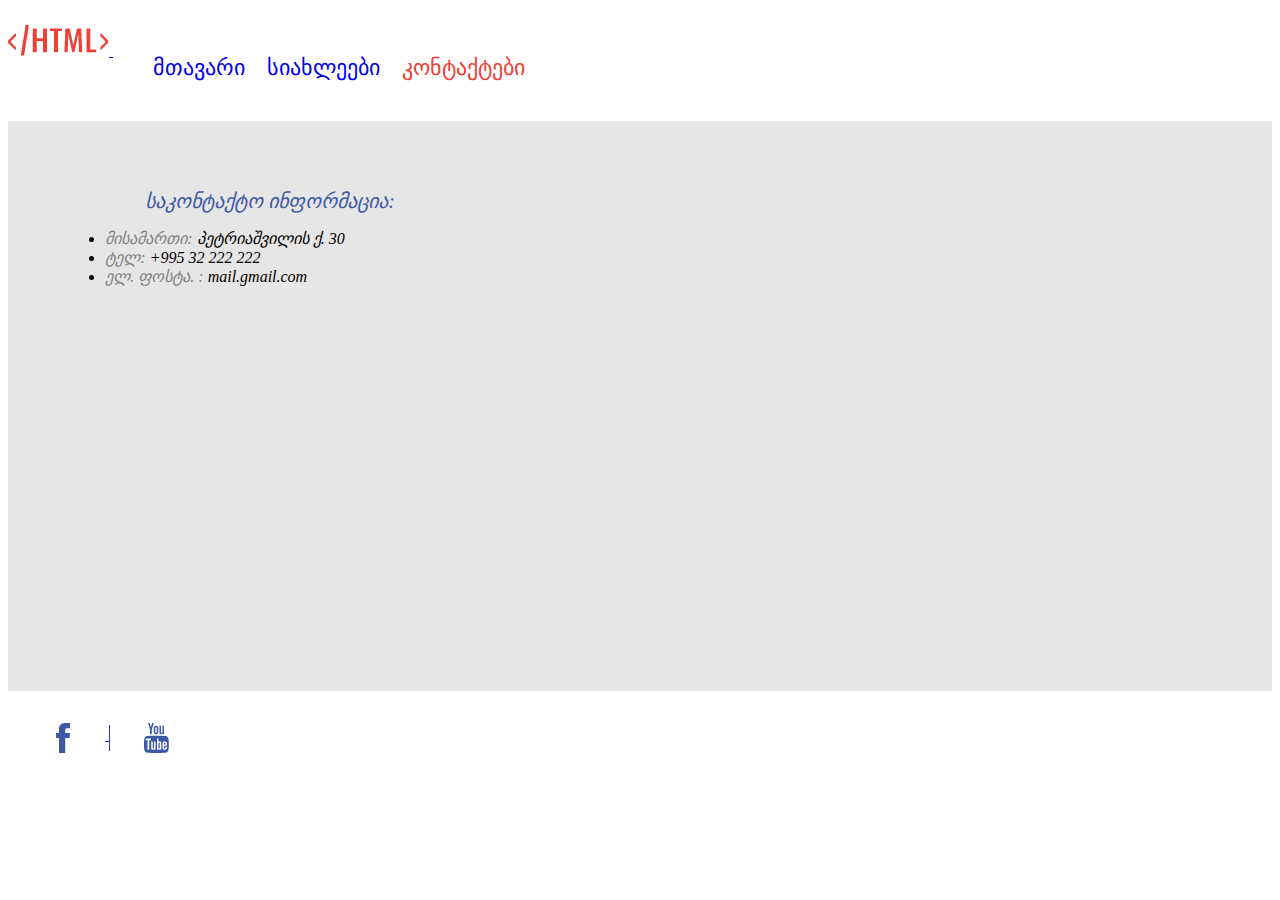
<file: contact.html>
<!DOCTYPE html>
<html>
<head>
	<title> Contact Us </title>
	<link rel="stylesheet" type="text/css" hre="css/reset.css" />
    <link rel="stylesheet" type="text/css" href="css/style.css" />
</head>
<body>
	 <header>
    	<a cslass="contactlogo inlineblock middle" href="index.html"> <img src="images/logo.png" alt="logo"/> 
        </a>
        <nav class="contactnavigation inlineblock middle">
        	 <ul>
        	 	<li class="nav-li-main inlineblock"> 
                    <a class="nav-a" href="index.html"> მთავარი </a>
        	 	  </li>
        	 	<li class="nav-li-main inlineblock"> 
                    <a class="nav-a" href="news.html"> სიახლეები </a>  
        	 	</li>
        	 	<li class="nav-li-contact inlineblock"> 
        	 		<a class="nav-a active" href="contact.html"> კონტაქტები </a>
        	 	</li>
        	 </ul>
        </nav>
    </header>
    <section class="contactsection">
        <div class="contact"> 
            <address>
                <ul> 
                    <span class="info"> საკონტაქტო ინფორმაცია: </span>
                </ul>
                <li>
                     <span class="contactinfo">
                     მისამართი:
                    </span>
                     <span class="contactinfovalue"> პეტრიაშვილის ქ. 30 
                     </span>
                </li>
                <li>
                    <span class="contactinfo">
                        ტელ: 
                    </span>
                    <span class="contactinfovalue">
                        +995 32 222 222
                    </span>
                </li>
                <li>
                    <span class="contactinfo"> 
                        ელ. ფოსტა. : 
                    </span>
                    <span class="contactinfovalue"> mail.gmail.com 
                    </span>
                </li>
            </address>
        </div>
        <div class="map">
            <iframe src="https://www.google.com/maps/embed?pb=!1m18!1m12!1m3!1d2978.702109038411!2d44.77756971543561!3d41.705366079236256!2m3!1f0!2f0!3f0!3m2!1i1024!2i768!4f13.1!3m3!1m2!1s0x40440cce3132594f%3A0x10da8e267de58bf9!2s30%20Vasil%20Petriashvili%20Street%2C%20T&#39;bilisi!5e0!3m2!1sen!2sge!4v1622497925991!5m2!1sen!2sge"
            width="848.5" height="464.5" style="border: 0;" allowfullscreen="" loding="lazy">
            </iframe>
        </div>
    </section>
    <footer>
        <a href="https://www.facebook.com/" target="_blank"> 
        <img src="images/fb.png" alt="facebook" 
        class="contactfacebook inlineblock middle">
        </a>
        <div class="contactdivider inlineblock middle">
        </div>
        <a href="https://www.youtube.com/" target="_blank">
            <img class="contactyoutube inlineblock middle" src="images/Youtube.png" alt="youtube"/>
        </a>
    </footer>
</body>
</html>
</file>
<file: css/style.css>
/*@import url("https://cdn.web-fonts.ge/fonts/bpg-nino-mtavruli-bold/css/bpg-nino-mtavruli-bold.min.css");
*//*.p*/ {
	/*border-width: 2px; 
	border-style: solid;
	border-color: red;*/
	/*border: 2pc solid red;
*/
	/*margin-top: 30px;
	margin-right: 15px;
	margin-bottom: 50px;
	margin-left: 20px;*/
	/*margin: 30px 15px 50px 20px;*/
}
/*.left-block {
	width: 400px;
	height: 200px;
	background-color: lightblue;
	display: inline-block;
	margin-right: 29px;
	padding: 13px 21px 24px 15px;
	vertical-align: top;
}
.right-block {
	width: 400px;
	height: 200px;
	background-color: orange;
	display: inline-block;
	padding: 13px 21px 24px 15px;
	vertical-align: top;
}
.container-block {
	width: 1170px;
	/*height: 500px;*/
	/*background-color: blue;*/
	/*margin-right: auto;
	margin-left: auto;*/
	margin: o auto;
	vertical-align: top;
}*/
.kartuli-absoluturi {
	font-family: "BPG Nino Mtavruli Bold", sans-serif;
}
.kartuli-relatiuri {
	font-family: 'ALK Life';
}
.latinuri-absoluturi {
	font-family: 'Sigmar One', cursive;

}
.latinuri-relatiuri {
   font-family: 'Roboto';
}



.inlineblock {
	display:  inline-block;
}
.middle {
	vertical-align: middle;
}
.logo {
	margin-left: 30px; 
	margin-top: 30px; 
	margin-right: 49.8px; 
	margin-bottom: 77.1px;
}
.navigation {
	margin-top: 30.8px; 
	margin-bottom: 76.9px;
}
.nav-li-main {
	margin-right: 18px;
}
.nav-li-news {
	margin-right: 30px;
}
.nav-a {
	text-decoration: none; 
	font-size: 22px;
}
.active {
	color: #EE4036;
}
.banner {
	margin-left: 98px; 
	margin-bottom: 117.6px; 
	width: 1170px; height: 460px; 
	display: block;
}
.hfeatured {
	margin-left: 98px; 
	margin-bottom: 29.8px; 
	font-size: 24px; c
	olor: #000000;
}
.responsive {
	width: 570px; 
	height: 225px; 
	background-color: #F2F2F2; 
	margin-left: 98px; 
	margin-right: 29px; 
}
.development {
	width: 570px; 
	height: 225px; 
	background-color: #F2F2F2; 
}
.hdiv1 {
	font-size: 22px; 
	color: #3D58A6; 
	padding-top: 11.1px; 
	padding-left: 20.8px;
}
.hdiv2 {
	font-size: 22px; 
	color: #3D58A6; 
	padding-top: 11.1px; 
	padding-left: 17.6px;
}
.imgdiv1 {
	padding-left: 38.8px; 
	margin-right: 61.2px; 
	margin-top: 12.7px; 
	padding-bottom: 41.7px;
}
.pdiv1 {
	font-size: 20px; 
	color: #333333; 
	width: 355px; 
	height: 143.29px;
}
.imgdiv2 {
	padding-left: 63.3px; 
	margin-top: 21.3px; 
	margin-right: 52.9px; 
	padding-bottom: 36.1px;
}
.pdiv2 {
	font-size: 20px; 
	color: #58595B; 
	width: 353.49px; 
	height: 156.78px;
}
.facebook {
	margin-left: 109.5px; 
	margin-top: 68.3px; 
	margin-right: 35.6px; 
	margin-bottom: 38.7px;
}
.divider {
	width: 1px; 
	height: 26.67px; 
	background-color: #363E97; 
	margin-top: 70px; 
	margin-right: 30.2px; 
	margin-bottom: 40.4px;
}
.youtube {
	margin-top: 68.3px; 
	margin-bottom: 38.7px;
}
.newslogo {
	margin-left: 30px; 
	margin-right: 49.8px; 
	margin-top: 30px; 
	margin-bottom: 39.4px;
}
.newsnavigation {
	margin-top: 30.8px; 
	margin-bottom: 40.1px;
}
.date {
	margin-left: 30px; 
	width: 56px; 
	height: 56px; 
	background-color: #3D58A6; 
	font-size: 48px;
	color: #FFFFFF; 
	padding-top: 4px; 
	padding-left: 4px;
}
.month {
	margin-left: 30px; 
	margin-top: 2px; 
	font-size: 22px; 
	margin-bottom: 17.5px; 
	color: #3D58A6;
}
.hnews1 {
	margin-left: 30px; 
	font-size: 20px;
}
.imgnews1 {
	margin-top: 17.5px; 
	margin-left: 30px; 
	display: inline-block; 
	vertical-align: top;
}
.pnews1 {
	display: inline-block; 
	vertical-align: top; 
	width: 929.02px; 
	height: 360px;
	font-size: 16px; 
	color: #000000;
	margin-left: 39px; 
	margin-top: 21px;
}
.date2 {
	width: 56px; 
	height: 56px; 
	background-color: #3D58A6; 
	color: #FFFFFF; 
	font-size: 48px;
	padding-top: 4px; 
	padding-left: 4px; 
	margin-left: 30px; 
	margin-top: 33.9px;
}
.month2 {
	margin-left: 30px; 
	color: #3D58A6; 
	font-size: 22px; 
	margin-top: 2px;
}
.hnews2 {
	margin-left: 30px; 
	margin-top: 17.5px; 
	font-size: 20px; 
	color: #000000;
}
.imgnews2 {
	margin-left: 30px; 
	margin-top: 17.5px; 
	margin-right: 39px;
	display: inline-block; 
	vertical-align: top;
}
.pnews2 {
	width: 929.02px; 
	height: 360px; 
	color: #000000; 
	font-size: 16px;
	display: inline-block; 
	vertical-align: top; 
	margin-top: 21px;
}
.date3 {
	width: 56px; 
	height: 56px; 
	background-color: #3D58A6; 
	color: #FFFFFF; 
	font-size: 48px;
	padding-top: 4px; 
	padding-left: 4px; 
	margin-left: 30px; 
	margin-top: 33.9px;
}
.month3 {
	margin-left: 30px; 
	color: #3D58A6; 
	font-size: 22px; 
	margin-top: 2px;
}
.hnews3 {
	margin-left: 30px; 
	margin-top: 17.5px; 
	font-size: 20px; 
	color: #000000;
}
.imgnews3 {
	margin-left: 30px; 
	margin-top: 17.5px; 
	margin-right: 39px;
	display: inline-block; 
	vertical-align: top;
}
.pnews3 {
	width: 929.02px; 
	height: 360px; 
	color: #000000; 
	font-size: 16px;
	display: inline-block; 
	vertical-align: top; 
	margin-top: 21px;
}
.newsfacebook {
	margin-left: 33.7px; 
	margin-bottom: 26.5px; 
	margin-right: 35.6px;
}
.newsdivider {
	width: 1px; 
	height: 26.67px; 
	background-color: #363E97; 
	margin-right: 30.2px; 
	margin-bottom: 28.1px;
}
.newsyoutube {
	margin-bottom: 26.5px;
}
.contactlogo {
	margin-left: 30px; 
	margin-top: 30px; 
	margin-right: 49.8px;
}
.contactnavigation {
	margin-top: 30.8px;
}
.contactsection {
	background-color: #E6E6E6; 
	height: 570px; 
	margin-top: 24.4px;
}
.contactfacebook{
	margin-left: 47.7px; 
	margin-bottom: 28.3px; 
	margin-right: 35.6px; 
	margin-top: 31.7px;
}
.contactdivider {
	width: 1px; 
	background-color: #363E97; 
	height: 26.67px; 
	margin-right: 30.2px;
	margin-bottom: 30px; 
	margin-top: 33.3px;
}
.contactyoutube {
	margin-top: 31.7px; 
	margin-bottom: 28.3px;
}
.contact {
	margin-left: 97.3px; 
	padding-top: 51.5px; 
	display: inline-block; 
	vertical-align: top;
	margin-right: 63.7px;
}
.info {
	color: #3D58A6; 
	font-size: 20px;
}
.contactinfo {
	color: #808080; 
	font-size: 16px;
}
.contactinfovalue {
	color: #000000; 
	font-size: 16px;
}
.map {
	display: inline-block;
	vertical-align: top; 
	padding-top: 39px;
}
</file>
